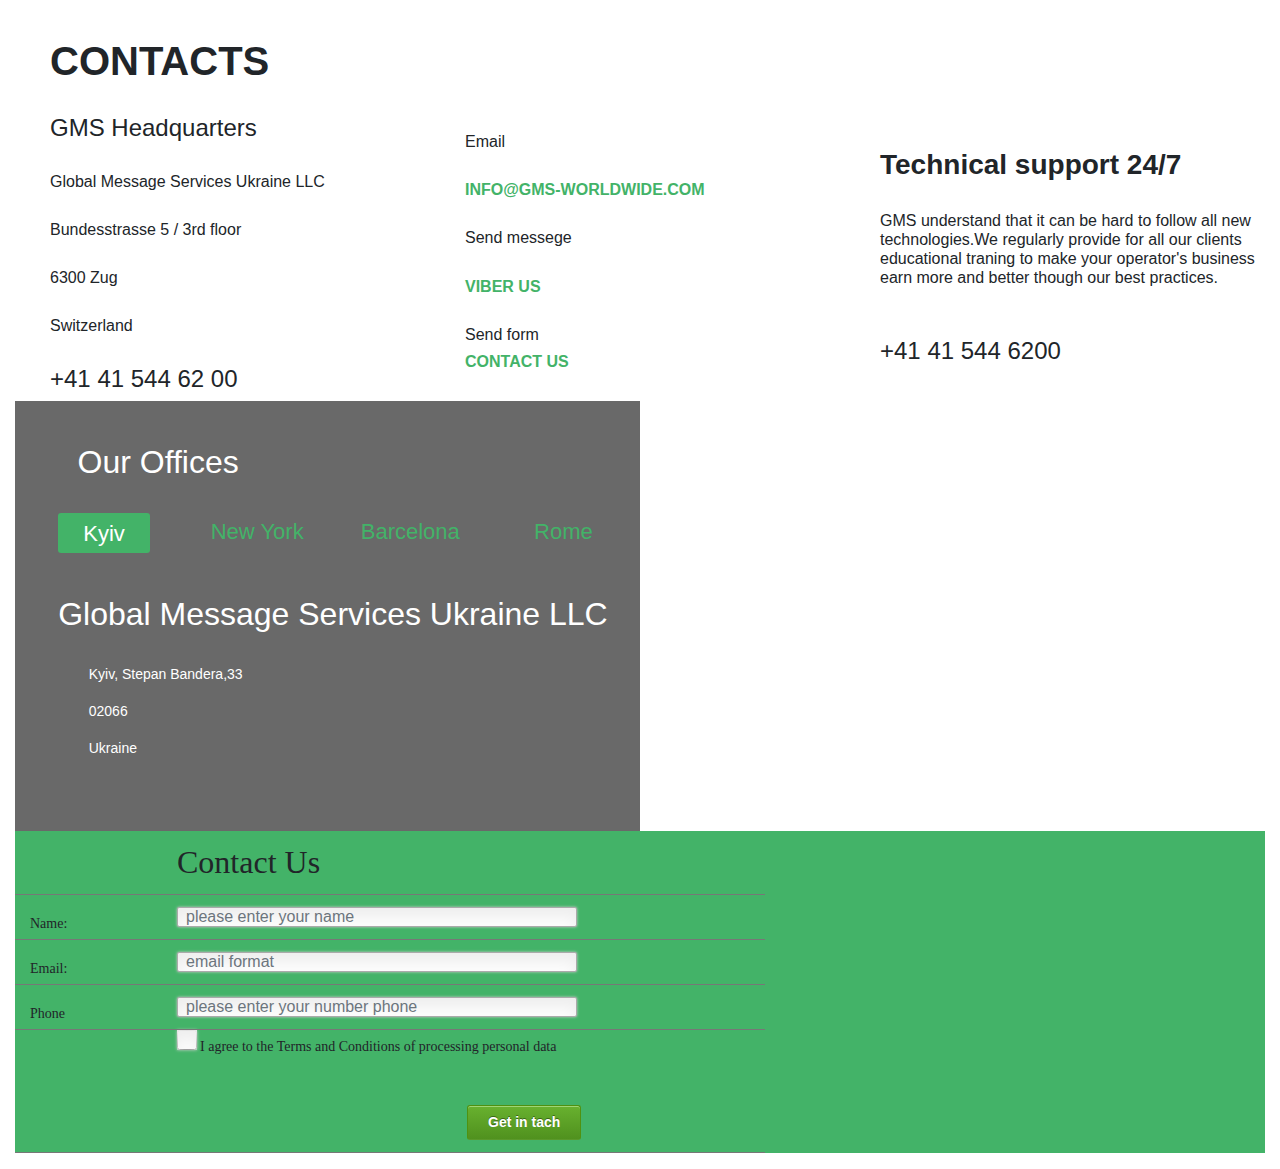
<file: index.html>
<!DOCTYPE html>
<html>
<head>
    <meta charset="utf-8">
    <meta name='viewport' content='initial-scale=1,maximum-scale=1,user-scalable=no' /> 

    <meta name="viewport" content="width=device-width, initial-scale=1, shrink-to-fit=no">
    <link href='https://api.tiles.mapbox.com/mapbox-gl-js/v0.53.1/mapbox-gl.css' rel='stylesheet'/>
    <script src='https://api.mapbox.com/mapbox.js/v3.2.0/mapbox.js'></script>
    <link href='https://api.mapbox.com/mapbox.js/v3.2.0/mapbox.css' rel='stylesheet' />
    <link rel="stylesheet" href="css/bootstrap.min.css">
    <link rel="stylesheet" href="css/test.css">

    <title>TEST</title>
</head>

<body >

<div class="container-fluid">
    <div style="margin-left: 20px" class="row">
        <div class="col-4">
            <p></p><br>
            <h1><strong> CONTACTS</strong></h1> <br>
            <h4>GMS Headquarters</h4><br>
            <h6>Global Message Services Ukraine LLC</h6><br>
            <h6>Bundesstrasse 5 / 3rd floor</h6><br>
            <h6>6300 Zug</h6><br>
            <h6>Switzerland</h6><br>
         <h4>+41 41 544 62 00</h4>
        </div>

        <div id="second" class="col-4"n
            <p><br></p>
            <p></p><br>
            <p></p><br>
            <p></p><br>
            <h6>Email</h6><br>
            <h6><a href="mailto:INFO@GMS-WORLDWIDE.COM"><strong>INFO@GMS-WORLDWIDE.COM</strong></a></h6><br>
            <h6>Send messege</h6><br>
            <h6><a href=viber://pa?chatURI=<URI><strong>VIBER US</strong></a></h6> <br>
            <h6>Send form<br>
            <h6><a href="#jakor" data-form-anchor="#contact_form"><strong>CONTACT US</strong></h6></a> 
        </div>

        <div id="thu" class="col-4">
            <p></p><br>
            <p></p><br>
            <p></p><br>
            <p></p><br>
            <h3><strong> Technical support 24/7</strong></h3><br>
            <h6>GMS understand that it can be hard to follow all new technologies.We regularly
            provide for all our clients educational traning to make your operator's business
            earn more and better though our best practices.</h6><br><br>
            <h4>+41 41 544 6200</h4>
        </div>

    </div>
   <div class="tabs">
        <div style="width: 50%;background: dimgrey;height: 430px;float: left;color: white;margin: 0 auto"><br><br>
            <h2 style="margin-left: 10%; margin-bottom:5% !important" >Our Offices</h2>
            <div style="margin-left: 2% !important" >

         <ul class="nav nav-pills nav-justified" data-toggle="pill" role="tablist">
  <li class="nav-item">
    <a class="nav-link" id="Kyiv" href="#Kyiv" onclick="clickTab(this)" role="tab" data-toggle="tab" aria-controls="Kyiv"aria-selected="true" >Kyiv</a>
  </li>
  <li class="nav-item">
    <a class="nav-link "  id="new-york" href="#new-york" role="tab" onclick="clickTab(this)" data-toggle="tab" aria-controls="new-york"aria-selected="falce" >New York</a>
  </li>
  <li class="nav-item">
    <a class="nav-link " id="barcelona" href="#barcelona" onclick="clickTab(this)" role="tab" data-toggle="tab"aria-controls="barcelona" aria-selected="falce"  >Barcelona</a>
  </li>
  <li class="nav-item">
    <a class="nav-link " id="rome" href="#rome" data-toggle="tab"aria-controls="rome" onclick="clickTab(this)" aria-selected="falce" >Rome</a>
  </li>
</ul>
<br>
<br>

 <div class="tab-content" id="content">



  <div class="tab-pane active" id="mytabe-info" role="tabpanel" aria-labelledby="Kyiv-tab">
    <h2 style="margin-left: 5%;margin-bottom:5% !important">Global Message Services Ukraine LLC</h2>
             <p style="margin-left: 10%">Kyiv, Stepan Bandera,33</p>
             <p style="margin-left: 10%">02066</p>
             <p style="margin-left: 10%">Ukraine</p>
       </div>


  <div class="tab-pane" id="new-info" role="tabpanel" aria-labelledby="new-york-tab">
    <h2 style="margin-left: 5%;margin-bottom:5% !important">Global Message Services USA LLC</h2>
             <p style="margin-left: 10%">New York, shtrase ,33</p>
             <p style="margin-left: 10%">66666</p>
             <p style="margin-left: 10%">USA</p></div>


  <div class="tab-pane" id="barc-info" role="tabpanel" aria-labelledby="barcelona-tab">

    <h2 style="margin-left: 5%;margin-bottom:5% !important">Global Message Services Spain LLC</h2>
             <p style="margin-left: 10%">Barcelona, druga,33</p>
             <p style="margin-left: 10%">77777</p>
             <p style="margin-left: 10%">Spain</p>

  </div>




  <div class="tab-pane" id="rome-info" role="tabpanel" aria-labelledby="rom-tab">
  <h2 style="margin-left: 5%;margin-bottom:5% !important">Global Message Services Italy LLC</h2>
             <p style="margin-left: 10%">Rome, buharest,33</p>
             <p style="margin-left: 10%">88888</p>
             <p style="margin-left: 10%">Italy</p></div>
</div>

        
         </div>
        
            
         </div>

         <div id='map' style='width: 50%; height: 430px;'></div>
         <pre id='coordinates' class='coordinates'></pre>

   </div>


   <form class="contact_form" id="ajax_form" action="" method="post"  name="contact_form">
    <div class="form-group" id="foot">
    <ul>
     <li>
        <a id="jakor"></a>
        <h2  style="margin-left:150px">Contact Us</h2>
        <span class="required_notification"></span>
    </li>
    <li>
        <label for="name">Name:</label>
        <input class="form-control" id="name" style=" width: 400px" type="text" name="name" placeholder="please enter your name"required/>
    </li>
    </ul>
    <ul>
<li>
 <label for="email">Email:</label>
 <input class="form-control" id="email" style=" width: 400px" type="email" name="email" placeholder="email format" required />
 <span class="form_hint">Proper format email</span>
</li>
</ul>

<ul>
<li>
 <label for="tel">Phone</label>
 <input class="form-control" id="phone" style=" width: 400px" type="text" name="phone" placeholder="please enter your number phone" required/ />
 <span class="form_hint">Proper format "+380638802882"</span>
</li>
</ul>



<div class="check">
    <input type="hidden" name="agree" value="0">
    <input type="checkbox" id="check1" name="agree" value="1" required="">
    <label onclick="$('#check1').prop('checked',!($('#check1').prop('checked')))" style=" width: 400px" class="check1" for="agree"> I agree to the Terms and Conditions of processing personal data <a href="/secur"></a></label>

        <div class="help-block"></div></div><br>
        <br>
        <br>




<ul>
<li>
 <button class="submit" id="btn" type="submit" value="text" >Get in tach</button>
</li>
</ul>

</div>
</form>


<div id="result_form"></div> 

</div>


<script src='https://api.tiles.mapbox.com/mapbox-gl-js/v0.53.1/mapbox-gl.js'></script>
<link href='https://api.tiles.mapbox.com/mapbox-gl-js/v0.53.1/mapbox-gl.css' rel='stylesheet' />

<script type="text/javascript" src="js/jquery-3.4.0.min.js"></script>

<script src="https://cdnjs.cloudflare.com/ajax/libs/popper.js/1.14.7/umd/popper.min.js" integrity="sha384-UO2eT0CpHqdSJQ6hJty5KVphtPhzWj9WO1clHTMGa3JDZwrnQq4sF86dIHNDz0W1" crossorigin="anonymous"></script>
<script src="js/bootstrap.min.js"></script>
<script src="js/test.js"></script>

</body>
</html>
</file>
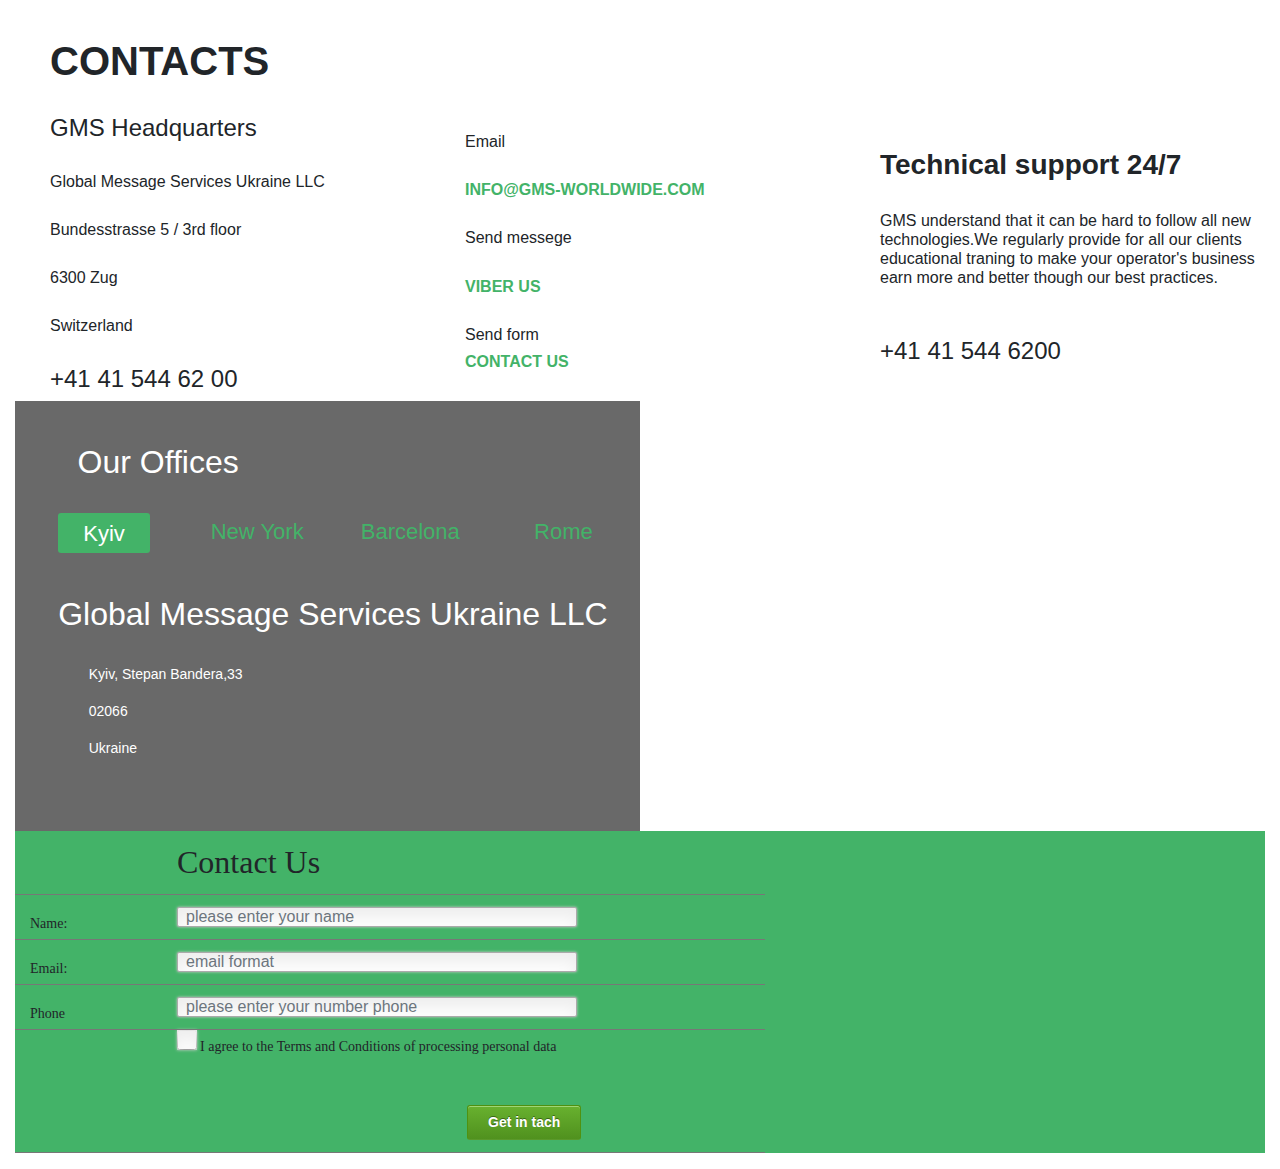
<file: test.html>
<!DOCTYPE html>
<html>
<head>
    <meta charset="utf-8">
    <meta name='viewport' content='initial-scale=1,maximum-scale=1,user-scalable=no' /> 

    <meta name="viewport" content="width=device-width, initial-scale=1, shrink-to-fit=no">
    <link href='https://api.tiles.mapbox.com/mapbox-gl-js/v0.53.1/mapbox-gl.css' rel='stylesheet'/>
    <script src='https://api.mapbox.com/mapbox.js/v3.2.0/mapbox.js'></script>
    <link href='https://api.mapbox.com/mapbox.js/v3.2.0/mapbox.css' rel='stylesheet' />
    <link rel="stylesheet" href="css/bootstrap.min.css">
    <link rel="stylesheet" href="css/test.css">

    <title>TEST</title>
</head>

<body >

<div class="container-fluid">
    <div style="margin-left: 20px" class="row">
        <div class="col-4">
            <p></p><br>
            <h1><strong> CONTACTS</strong></h1> <br>
            <h4>GMS Headquarters</h4><br>
            <h6>Global Message Services Ukraine LLC</h6><br>
            <h6>Bundesstrasse 5 / 3rd floor</h6><br>
            <h6>6300 Zug</h6><br>
            <h6>Switzerland</h6><br>
         <h4>+41 41 544 62 00</h4>
        </div>

        <div id="second" class="col-4"n
            <p><br></p>
            <p></p><br>
            <p></p><br>
            <p></p><br>
            <h6>Email</h6><br>
            <h6><a href="mailto:INFO@GMS-WORLDWIDE.COM"><strong>INFO@GMS-WORLDWIDE.COM</strong></a></h6><br>
            <h6>Send messege</h6><br>
            <h6><a href=viber://pa?chatURI=<URI><strong>VIBER US</strong></a></h6> <br>
            <h6>Send form<br>
            <h6><a href="#jakor" data-form-anchor="#contact_form"><strong>CONTACT US</strong></h6></a> 
        </div>

        <div id="thu" class="col-4">
            <p></p><br>
            <p></p><br>
            <p></p><br>
            <p></p><br>
            <h3><strong> Technical support 24/7</strong></h3><br>
            <h6>GMS understand that it can be hard to follow all new technologies.We regularly
            provide for all our clients educational traning to make your operator's business
            earn more and better though our best practices.</h6><br><br>
            <h4>+41 41 544 6200</h4>
        </div>

    </div>
   <div class="tabs">
        <div style="width: 50%;background: dimgrey;height: 430px;float: left;color: white;margin: 0 auto"><br><br>
            <h2 style="margin-left: 10%; margin-bottom:5% !important" >Our Offices</h2>
            <div style="margin-left: 2% !important" >

         <ul class="nav nav-pills nav-justified" data-toggle="pill" role="tablist">
  <li class="nav-item">
    <a class="nav-link" id="Kyiv" href="#Kyiv" onclick="clickTab(this)" role="tab" data-toggle="tab" aria-controls="Kyiv"aria-selected="true" >Kyiv</a>
  </li>
  <li class="nav-item">
    <a class="nav-link "  id="new-york" href="#new-york" role="tab" onclick="clickTab(this)" data-toggle="tab" aria-controls="new-york"aria-selected="falce" >New York</a>
  </li>
  <li class="nav-item">
    <a class="nav-link " id="barcelona" href="#barcelona" onclick="clickTab(this)" role="tab" data-toggle="tab"aria-controls="barcelona" aria-selected="falce"  >Barcelona</a>
  </li>
  <li class="nav-item">
    <a class="nav-link " id="rome" href="#rome" data-toggle="tab"aria-controls="rome" onclick="clickTab(this)" aria-selected="falce" >Rome</a>
  </li>
</ul>
<br>
<br>

 <div class="tab-content" id="content">



  <div class="tab-pane active" id="mytabe-info" role="tabpanel" aria-labelledby="Kyiv-tab">
    <h2 style="margin-left: 5%;margin-bottom:5% !important">Global Message Services Ukraine LLC</h2>
             <p style="margin-left: 10%">Kyiv, Stepan Bandera,33</p>
             <p style="margin-left: 10%">02066</p>
             <p style="margin-left: 10%">Ukraine</p>
       </div>


  <div class="tab-pane" id="new-info" role="tabpanel" aria-labelledby="new-york-tab">
    <h2 style="margin-left: 5%;margin-bottom:5% !important">Global Message Services USA LLC</h2>
             <p style="margin-left: 10%">New York, shtrase ,33</p>
             <p style="margin-left: 10%">66666</p>
             <p style="margin-left: 10%">USA</p></div>


  <div class="tab-pane" id="barc-info" role="tabpanel" aria-labelledby="barcelona-tab">

    <h2 style="margin-left: 5%;margin-bottom:5% !important">Global Message Services Spain LLC</h2>
             <p style="margin-left: 10%">Barcelona, druga,33</p>
             <p style="margin-left: 10%">77777</p>
             <p style="margin-left: 10%">Spain</p>

  </div>




  <div class="tab-pane" id="rome-info" role="tabpanel" aria-labelledby="rom-tab">
  <h2 style="margin-left: 5%;margin-bottom:5% !important">Global Message Services Italy LLC</h2>
             <p style="margin-left: 10%">Rome, buharest,33</p>
             <p style="margin-left: 10%">88888</p>
             <p style="margin-left: 10%">Italy</p></div>
</div>

        
         </div>
        
            
         </div>

         <div id='map' style='width: 50%; height: 430px;'></div>
         <pre id='coordinates' class='coordinates'></pre>

   </div>


   <form class="contact_form" id="ajax_form" action="" method="post"  name="contact_form">
    <div class="form-group" id="foot">
    <ul>
     <li>
        <a id="jakor"></a>
        <h2  style="margin-left:150px">Contact Us</h2>
        <span class="required_notification"></span>
    </li>
    <li>
        <label for="name">Name:</label>
        <input class="form-control" id="name" style=" width: 400px" type="text" name="name" placeholder="please enter your name"required/>
    </li>
    </ul>
    <ul>
<li>
 <label for="email">Email:</label>
 <input class="form-control" id="email" style=" width: 400px" type="email" name="email" placeholder="email format" required />
 <span class="form_hint">Proper format email</span>
</li>
</ul>

<ul>
<li>
 <label for="tel">Phone</label>
 <input class="form-control" id="phone" style=" width: 400px" type="text" name="phone" placeholder="please enter your number phone" required/ />
 <span class="form_hint">Proper format "+380638802882"</span>
</li>
</ul>



<div class="check">
    <input type="hidden" name="agree" value="0">
    <input type="checkbox" id="check1" name="agree" value="1" required="">
    <label onclick="$('#check1').prop('checked',!($('#check1').prop('checked')))" style=" width: 400px" class="check1" for="agree"> I agree to the Terms and Conditions of processing personal data <a href="/secur"></a></label>

        <div class="help-block"></div></div><br>
        <br>
        <br>




<ul>
<li>
 <button class="submit" id="btn" type="submit" value="text" >Get in tach</button>
</li>
</ul>

</div>
</form>


<div id="result_form"></div> 

</div>


<script src='https://api.tiles.mapbox.com/mapbox-gl-js/v0.53.1/mapbox-gl.js'></script>
<link href='https://api.tiles.mapbox.com/mapbox-gl-js/v0.53.1/mapbox-gl.css' rel='stylesheet' />

<script type="text/javascript" src="js/jquery-3.4.0.min.js"></script>

<script src="https://cdnjs.cloudflare.com/ajax/libs/popper.js/1.14.7/umd/popper.min.js" integrity="sha384-UO2eT0CpHqdSJQ6hJty5KVphtPhzWj9WO1clHTMGa3JDZwrnQq4sF86dIHNDz0W1" crossorigin="anonymous"></script>
<script src="js/bootstrap.min.js"></script>
<script src="js/test.js"></script>

</body>
</html>
</file>
<file: css/test.css>
#Kyiv {
display: block;
position: relative;
margin: 0px auto;
width: 60%;
height: 40px;
padding: 10px;
border: none;
border-radius: 3px;
text-align: center;
color: #fff;
background: #43b368;
}




.nav-pills .nav-link.active, .nav-pills .show>.nav-link {
    color: #fff;
    background-color: dimgrey;
}






































.nav-item {
	font-family: sans-serif;

 font-size: 22px;
}

.nav-link:active {
}



.tabs__content:active{
	font-family: :sans-serif;
}


.tabs__content:active{
	font-family: serif;
}

a:hover{

	color: #43b368;
}

a{
	color: #43b368;
}

#kyiv-info{
	display:none;
}

#new-york-info{
	display:block;
}

#barcelona-info{
	display:none;
}

#rome-info{
	display:none;
}

.second:a{
	font-family: sans-serif;
	visibility: visible ;
	f
}







































.coordinates {
background: rgba(0,0,0,0.5);
color: #fff;
position: absolute;
bottom: 40px;
left: 10px;
padding:5px 10px;
margin: 0;
font-size: 11px;
line-height: 18px;
border-radius: 3px;
display: none;
}

.foot {
background:#3db565;
}

*:focus {outline: none;}

body {font: 14px/21px "Lucida Sans", "Lucida Grande", "Lucida Sans Unicode", sans-serif;}
.contact_form h2, .contact_form label {font-family:Georgia, Times, "Times New Roman", serif;}
.form_hint, .required_notification {font-size: 11px;}
.contact_form ul {				
 width:750px;
 list-style-type:none;
 list-style-position:outside;
 margin:0px;
 padding:0px;
}
.contact_form li{
 padding:12px;

 border-bottom:1px solid #eee;
 position:relative;
}.contact_form li:first-child, .contact_form li:last-child {
 border-bottom:1px solid #777;
}.contact_form h2 {
 margin:0;
 display: inline;
}
.required_notification {
 color:#d45252;
 margin:5px 0 0 0;
 display:inline;
 float:right;
}
.contact_form label {
 width:150px;
 margin-top: 3px;
 display:inline-block;
 float:left;
 padding:3px;
}
.contact_form input {
 height:20px;
 width:220px;
 padding:5px 8px;
}
.contact_form textarea {padding:8px; width:300px;}
.contact_form button {margin-left:156px;}
.contact_form input, .contact_form textarea {
 border:1px solid #aaa;
 box-shadow: 0px 0px 3px #ccc, 0 10px 15px #eee inset;
 border-radius:2px;
}
.contact_form input:focus, .contact_form textarea:focus {
 background: #fff;
 border:1px solid #555;
 box-shadow: 0 0 3px #aaa;
}
/* Button Style */
button.submit {
 background-color: #68b12f;
 background: -webkit-gradient(linear, left top, left bottom, from(#68b12f), to(#50911e));
 background: -webkit-linear-gradient(top, #68b12f, #50911e);
 background: -moz-linear-gradient(top, #68b12f, #50911e);
 background: -ms-linear-gradient(top, #68b12f, #50911e);
 background: -o-linear-gradient(top, #68b12f, #50911e);
 background: linear-gradient(top, #68b12f, #50911e);
 border: 1px solid #509111;
 border-bottom: 1px solid #5b992b;
 border-radius: 3px;
 -webkit-border-radius: 3px;
 -moz-border-radius: 3px;
 -ms-border-radius: 3px;
 -o-border-radius: 3px;
 box-shadow: inset 0 1px 0 0 #9fd574;
 -webkit-box-shadow: 0 1px 0 0 #9fd574 inset ;
 -moz-box-shadow: 0 1px 0 0 #9fd574 inset;
 -ms-box-shadow: 0 1px 0 0 #9fd574 inset;
 -o-box-shadow: 0 1px 0 0 #9fd574 inset;
 color: white;
 font-weight: bold;
 padding: 6px 20px;
 text-align: center;
 text-shadow: 0 -1px 0 #396715;
 margin-left: 440px;
}
button.submit:hover {
 opacity:.85;
 cursor: pointer;
}
button.submit:active {
 border: 1px solid #20911e;
 box-shadow: 0 0 10px 5px #356b0b inset;
 -webkit-box-shadow:0 0 10px 5px #356b0b inset ;
 -moz-box-shadow: 0 0 10px 5px #356b0b inset;
 -ms-box-shadow: 0 0 10px 5px #356b0b inset;
 -o-box-shadow: 0 0 10px 5px #356b0b inset;
}
.contact_form input:focus, .contact_form textarea:focus { /* add this to the already existing style */
 padding-right:70px;
}
.contact_form input, .contact_form textarea { /* add this to the already existing style */
 -moz-transition: padding .25s;
 -webkit-transition: padding .25s;
 -o-transition: padding .25s;
 transition: padding .25s;
}
.contact_form input, .contact_form textarea {
 padding-right:30px;
}
.contact_form input:focus:invalid, .contact_form textarea:focus:invalid { /* when a field is considered invalid by the browser */
 box-shadow: 0 0 5px #d45252;
 border-color: #b03535
}
.contact_form input:required:valid, .contact_form textarea:required:valid { /* when a field is considered valid by the browser */
 box-shadow: 0 0 5px #5cd053;
 border-color: #28921f;
}.form_hint {
 background: #d45252;
 border-radius: 3px 3px 3px 3px;
 color: white;
 margin-left:8px;
 padding: 1px 6px;
 z-index: 999; /* hints stay above all other elements */
 position: absolute; /* allows proper formatting if hint is two lines */
 display: none;
}
.form_hint {
 background: #d45252;
 border-radius: 3px 3px 3px 3px;
 color: white;
 margin-left:8px;
 padding: 1px 6px;
 z-index: 999; /* hints stay above all other elements */
 position: absolute; /* allows proper formatting if hint is two lines */
 display: none;
}
.contact_form input:focus + .form_hint {display: inline;}
.contact_form input:required:valid + .form_hint {background: #28921f;} /* change form hint color when valid */
.contact_form input:required:valid + .form_hint::before {color:#28921f;} /* change form hint arrow color when valid */

#ok:checked {
	color: green;
} 
#check1 {
	display: inline-block;
  vertical-align: baseline;
  float: left;
  width: 20px;
}
#check1>label{
	width: 100px;
}
#foot{
	background: #43b368;
}
</file>
